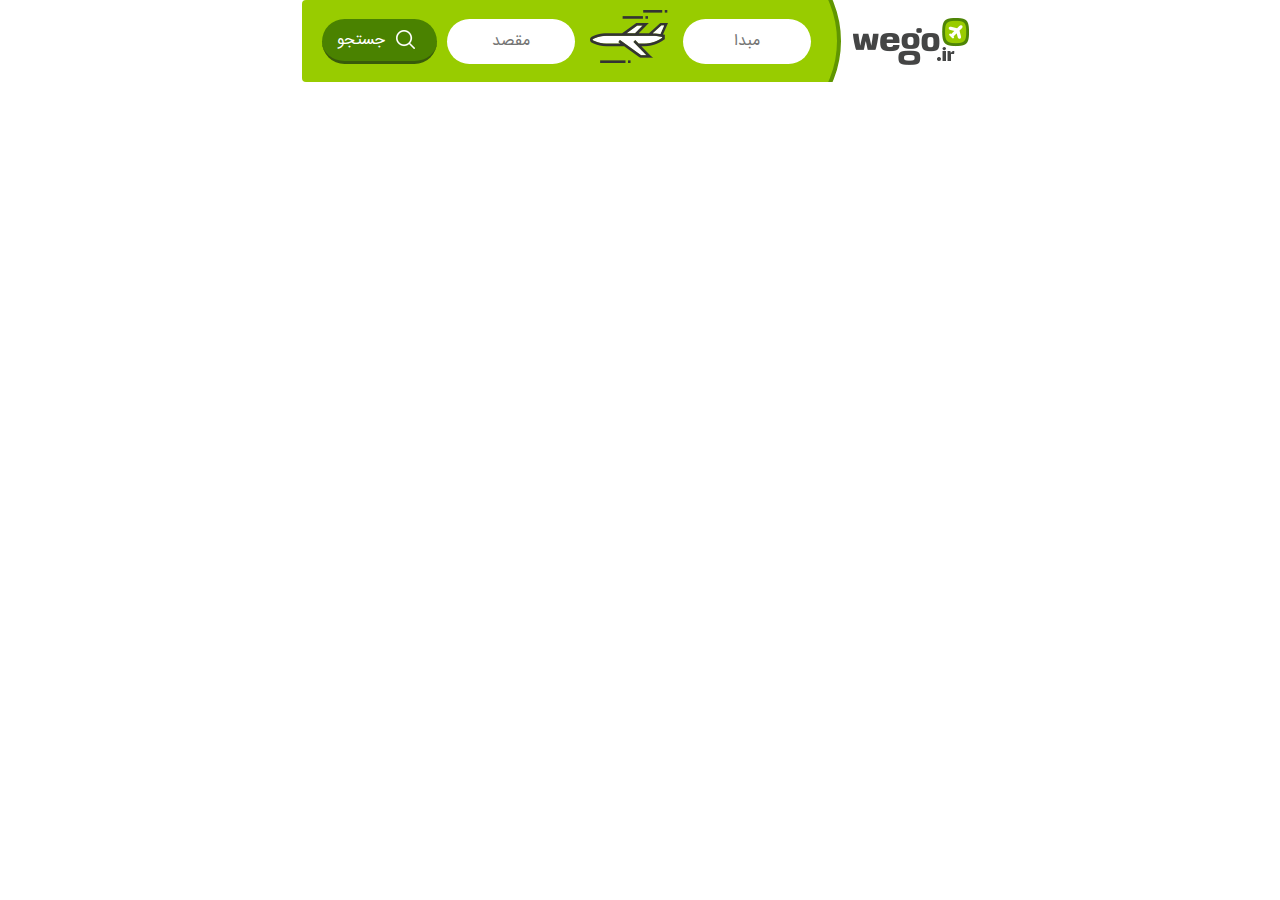
<file: nginx-dg/static/wego/index.html>
<!DOCTYPE html>
<html lang="en-CA" xml:lang="en-CA" xmlns ="http://www.w3.org/1999/xhtml"><head>
<meta http-equiv="Content-Type" content="text/html; charset=UTF-8">
<title>wego</title>
<meta name="viewport" content="width=device-width, initial-scale=1, maximum-scale=1, user-scalable=no">
<!-- styles -->
<link rel="stylesheet" type="text/css" media="all" href="css/style.css" />
</head>
<body>
<div class="wego_iframe-inner">
	<div class="wego_elem">
		<div class="wego_logos">
			<img src="images/logo.png"/>
		</div>
		<form class="wego_forms">
			<div class="wego_field"><input type="text" id="wego_src" class="wego_input city-autocomplete" placeholder="مبدا"/></div>
			<div class="wego_field_divid"><img src="images/airplan.png"/></div>
			<div class="wego_field"><input type="text" id="wego_des" class="wego_input city-autocomplete" placeholder="مقصد"/></div>
			<div class="wego_submit"><button type="submit" id="wego_submit" class="wego__submit"><i class="submit_icon"></i> جستجو</button></div>
		</form>
	</div>
</div>
<script type="text/javascript" src="js/jquery-1.8.2.min.js"></script>
<script type="text/javascript" src="js/jquery.autocomplete.min.js"></script>
<script type="text/javascript" src="js/main.js"></script>
</body>
</html>
</file>
<file: nginx-dg/static/wego/css/style.css>
@font-face {
  font-family: "IranSansNumbers";
  font-style: normal;
  font-weight: normal;
  src: url("../fonts/iransans/IRANSansWeb(FaNum).woff2") format("woff2"),
    url("../fonts/iransans/IRANSansWeb(FaNum).woff") format("woff"),
    url("../fonts/iransans/IRANSansWeb(FaNum).ttf") format("truetype"),
    url("../fonts/iransans/IRANSansWeb(FaNum).eot") format("embedded-opentype");
}
body {
  font-family: "IranSansNumbers", tahoma, sans-serif !important;
  margin: 0;
  text-align: right;
  direction: rtl;
  font-size: 14px;
  color: #353533;
}
a {
  text-decoration: none !important;
  color: #0656a3;
  outline: none !important;
}
a:hover {
  color: #222;
}
a:focus,
a:active,
a:hover,
a,
button::-moz-focus-inner,
input[type="reset"]::-moz-focus-inner,
input[type="button"]::-moz-focus-inner,
input[type="submit"]::-moz-focus-inner,
input,
textarea,
select {
  outline: 0 !important;
}
.form-control.input_material::-webkit-input-placeholder {
  color: rgba(255, 255, 255, 0.53);
}
.form-control.input_material:-moz-placeholder {
  color: rgba(255, 255, 255, 0.53);
}
.form-control.input_material::-moz-placeholder {
  color: rgba(255, 255, 255, 0.53);
}
.form-control.input_material:-ms-input-placeholder {
  color: rgba(255, 255, 255, 0.53);
}
.form-control::-webkit-input-placeholder {
  color: #bbb;
}
.form-control:-moz-placeholder {
  color: #bbb;
}
.form-control::-moz-placeholder {
  color: #bbb;
}
.form-control:-ms-input-placeholder {
  color: #bbb;
}
.form-control:focus::-webkit-input-placeholder {
  color: #bbb;
}
.form-control:focus:-moz-placeholder {
  color: #eee;
} /* FF 4-18 */
.form-control:focus::-moz-placeholder {
  color: #eee;
} /* FF 19+ */
button:focus {
  outline: none;
}
*:focus {
  outline: 0;
}
.wego_elem {
  max-width: 685px;
  width: 100%;
  margin: auto;
  align-items: center;
  justify-content: center;
  position: relative;
  height: 100%;
  display: -ms-flexbox;
  display: flex;
  -ms-flex-wrap: wrap;
  border-radius: 0;
  overflow: hidden;
}

form.wego_forms {
  display: flex;
  align-items: center;
  background: #98cc00;
  padding: 10px;
  min-height: 1px;
  height: 100%;
  border-radius: 4px 0 0 4px;
}

.wego_logos {
  background: #fff;
  height: 82px;
  min-height: 1px;
  display: flex;
  align-items: center;
  padding: 0px 10px 0 32px;
  position: relative;
  overflow: hidden;
  border-radius: 0 4px 4px 0;
}

.wego_logos:before {
  content: "";
  width: 200px;
  height: 200px;
  position: absolute;
  background: #98cc00;
  transform: translateY(-50%);
  top: 50%;
  border-radius: 50%;
  z-index: 0;
  left: -188px;
  border: 4px solid #609601;
}

.wego_input {
  border-radius: 30px;
  background: #fff;
  border: none;
  padding: 9px;
  max-width: 110px;
  text-align: center;
  font-size: 16px;
}

.wego_field_divid {
  margin: 0 15px;
}

.wego__submit {
  background: #4a8200;
  color: #fff;
  border: 0;
  border-bottom: 3px solid #385b0a;
  padding: 5px 15px;
  border-radius: 30px;
  font-family: inherit;
  margin: 0 10px;
  transition: all 0.3s ease;
  font-size: 16px;
}
.wego__submit:hover {
  background: #467704;
}

i.submit_icon {
  width: 32px;
  height: 32px;
  display: inline-block;
  vertical-align: middle;
  background: url(../images/search.png) no-repeat center;
}

.wego_elem * {
  font-family: inherit;
}
.autocomplete-suggestions {
  -webkit-box-sizing: border-box;
  -moz-box-sizing: border-box;
  box-sizing: border-box;
  border: 1px solid #999;
  background: #fff;
  cursor: default;
  overflow: auto;
  -webkit-box-shadow: 1px 4px 3px rgba(50, 50, 50, 0.64);
  -moz-box-shadow: 1px 4px 3px rgba(50, 50, 50, 0.64);
  box-shadow: 1px 4px 3px rgba(50, 50, 50, 0.64);
}
.autocomplete-suggestion {
  padding: 2px 5px;
  white-space: nowrap;
  overflow: hidden;
}
.autocomplete-no-suggestion {
  padding: 2px 5px;
}
.autocomplete-selected {
  background: #f0f0f0;
}
.autocomplete-suggestions strong {
  font-weight: bold;
  color: #000;
}
.autocomplete-group {
  padding: 2px 5px;
  font-weight: bold;
  font-size: 16px;
  color: #000;
  display: block;
  border-bottom: 1px solid #000;
}
input {
  font-size: 28px;
  border: 1px solid #ccc;
  display: block;
}

@media only screen and (max-width: 680px) {
  .wego_input {
    max-width: 50px;
  }
  .wego_field_divid img {
    max-width: 45px;
  }
  .wego_iframe-inner {
    height: 80px;
  }
}
</file>
